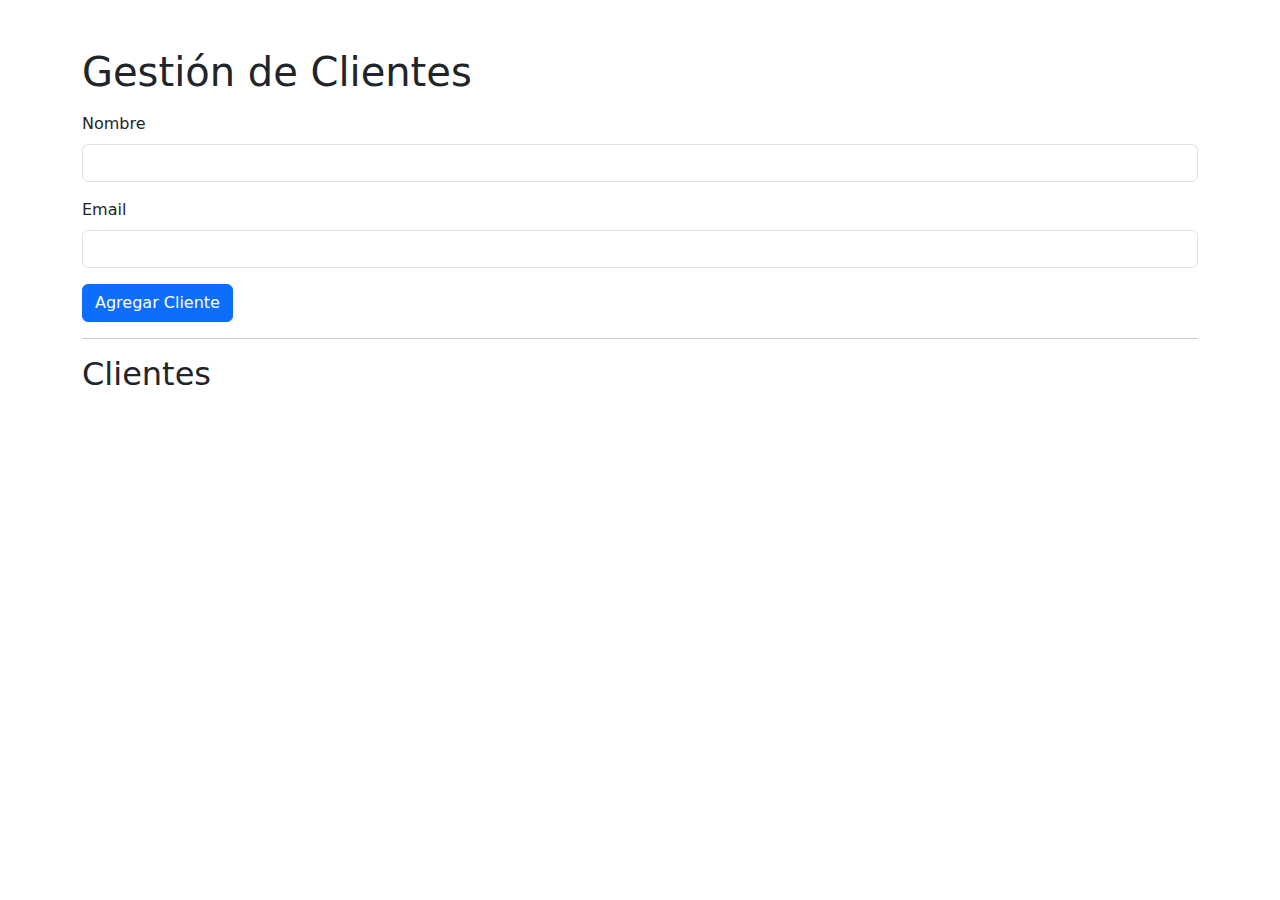
<file: ejemploBancario/index.html>
<!DOCTYPE html>
<html lang="en">
<head>
    <meta charset="UTF-8">
    <meta name="viewport" content="width=device-width, initial-scale=1.0">
    <title>Gestión de Clientes</title>
    <link href="https://cdn.jsdelivr.net/npm/bootstrap@5.3.0/dist/css/bootstrap.min.css" rel="stylesheet">
</head>
<body>
    <div class="container mt-5">
        <h1>Gestión de Clientes</h1>
        <form id="clienteForm" class="mt-3">
            <div class="mb-3">
                <label for="nombre" class="form-label">Nombre</label>
                <input type="text" class="form-control" id="nombre" required>
            </div>
            <div class="mb-3">
                <label for="email" class="form-label">Email</label>
                <input type="email" class="form-control" id="email" required>
            </div>
            <button type="submit" class="btn btn-primary">Agregar Cliente</button>
        </form>
        <hr>
        <h2>Clientes</h2>
        <ul id="clienteList" class="list-group"></ul>
    </div>
    <script type="module">
        import { crearCliente, listarClientes } from "./controllers/ClientController.js";

        const clienteForm = document.getElementById("clienteForm");
        const clienteList = document.getElementById("clienteList");

        clienteForm.addEventListener("submit", (event) => {
            event.preventDefault();
            const nombre = document.getElementById("nombre").value;
            const email = document.getElementById("email").value;
            const cliente = crearCliente(nombre, email);
            mostrarClientes();
            clienteForm.reset();
        });

        function mostrarClientes() {
            clienteList.innerHTML = "";
            const clientes = listarClientes();
            clientes.forEach((cliente) => {
                const li = document.createElement("li");
                li.className = "list-group-item";
                li.textContent = `${cliente.nombre} (${cliente.email})`;
                clienteList.appendChild(li);
            });
        }

        mostrarClientes();
    </script>
</body>
</html>
</file>
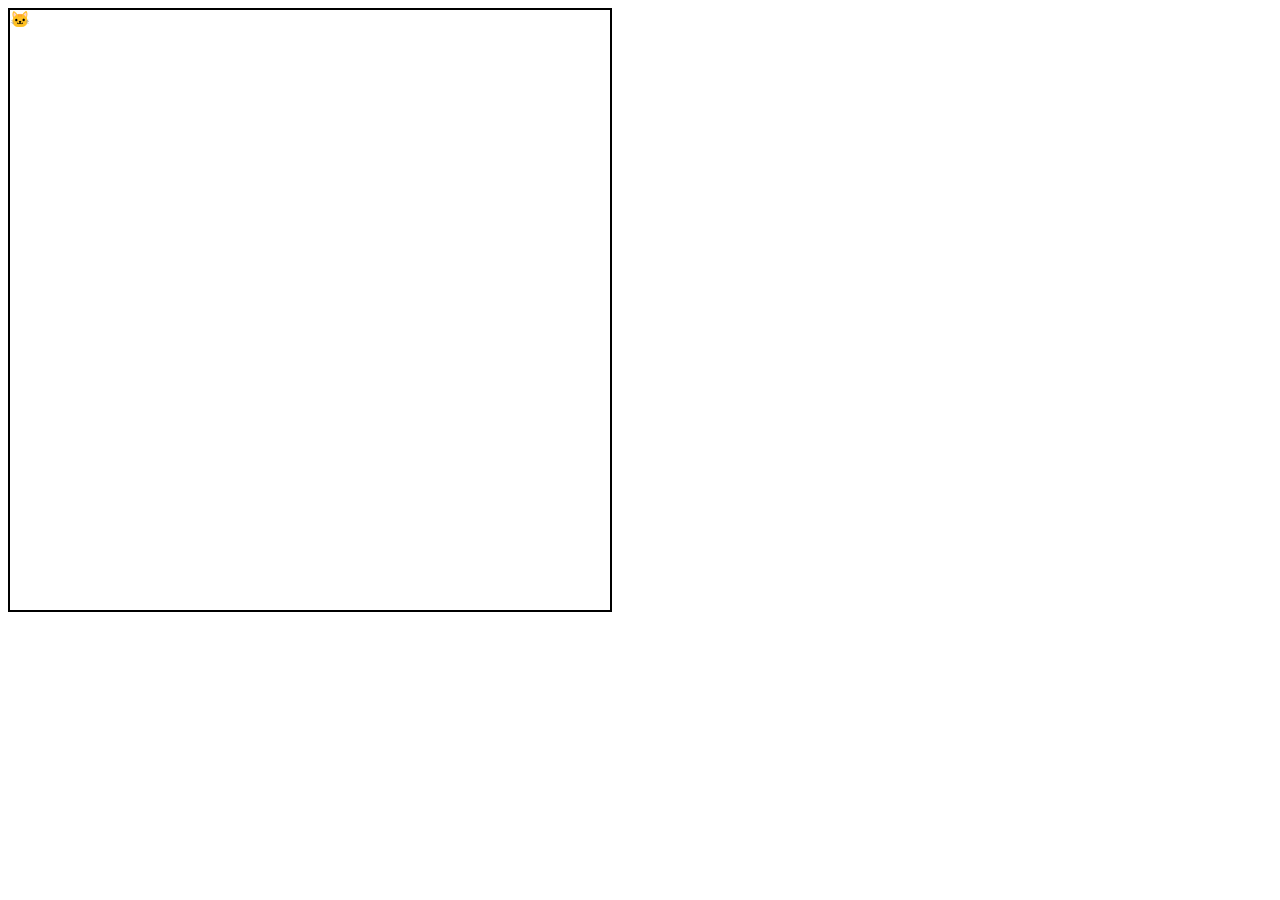
<file: ejemplojuego/index.html>
<!DOCTYPE html>
<html lang="es">
<head>
  <meta charset="UTF-8">
  <meta name="viewport" content="width=device-width, initial-scale=1.0">
  <title>Gato cabrón</title>
  <script src="https://code.jquery.com/jquery-3.7.1.min.js" integrity="sha256-/JqT3SQfawRcv/BIHPThkBvs0OEvtFFmqPF/lYI/Cxo=" crossorigin="anonymous"></script>
  <script>
    $(document).ready(function() {
    const $cat = $('#cat');
    const $gameArea = $('#game-area');
    const $result = $('#result');
    let hoverTimeout;
    let gameStopped = false;

    function moveCat() {
        if (gameStopped) return; // Detener el movimiento si el juego ha terminado

        const gameAreaWidth = $gameArea.width();
        const gameAreaHeight = $gameArea.height();

        // Generar nuevas coordenadas aleatorias
        const newLeft = Math.random() * (gameAreaWidth - $cat.width());
        const newTop = Math.random() * (gameAreaHeight - $cat.height());

        // Mover al gato
        $cat.css({
            left: newLeft + 'px',
            top: newTop + 'px'
        });
    }

    // Evento de clic en el gato
    $cat.on('click', function(event) {
        event.stopPropagation(); // Evitar que el clic afecte al div contenedor
        if (!gameStopped) {
            clearTimeout(hoverTimeout); // Cancelar cualquier temporizador activo
            gameStopped = true; // Detener el juego
            $result.text('¡Me atrapaste! El gato se rinde y ya no huirá más.');
            $cat.off('mouseenter mouseleave'); // Desactivar el hover
        }
    });

    // Evento de hover sobre el gato
    $cat.on('mouseenter', function() {
        if (gameStopped) return; // No hacer nada si el juego ha terminado

        hoverTimeout = setTimeout(function() {
            $result.text('¡El gato escapó porque te quedaste mirándolo demasiado!');
            moveCat();
        }, 500); // Esperar 1 segundo antes de que escape
    });

    $cat.on('mouseleave', function() {
        if (gameStopped) return; // No hacer nada si el juego ha terminado

        clearTimeout(hoverTimeout); // Cancelar el escape si el ratón se mueve fuera del gato
    });

    // Evento para mover al gato cada vez que alguien haga clic en el área de juego
    $gameArea.on('click', function() {
        if (gameStopped) return; // No hacer nada si el juego ha terminado

        $result.text('¡Fallaste! El gato se escapó...');
        moveCat();
    });

    // Mover al gato inicialmente
    moveCat();
});

  </script>
</head>
<body>
  <div id="game-area" style="position: relative; width: 600px; height: 600px; border: 2px solid black;">
    <div id="cat" style="position: absolute; width: 20px; height: 20px; background-color: white; border-radius: 50%; cursor: pointer;">
        🐱
    </div>
</div>
<p id="result"></p>

</body>
</html>
</file>
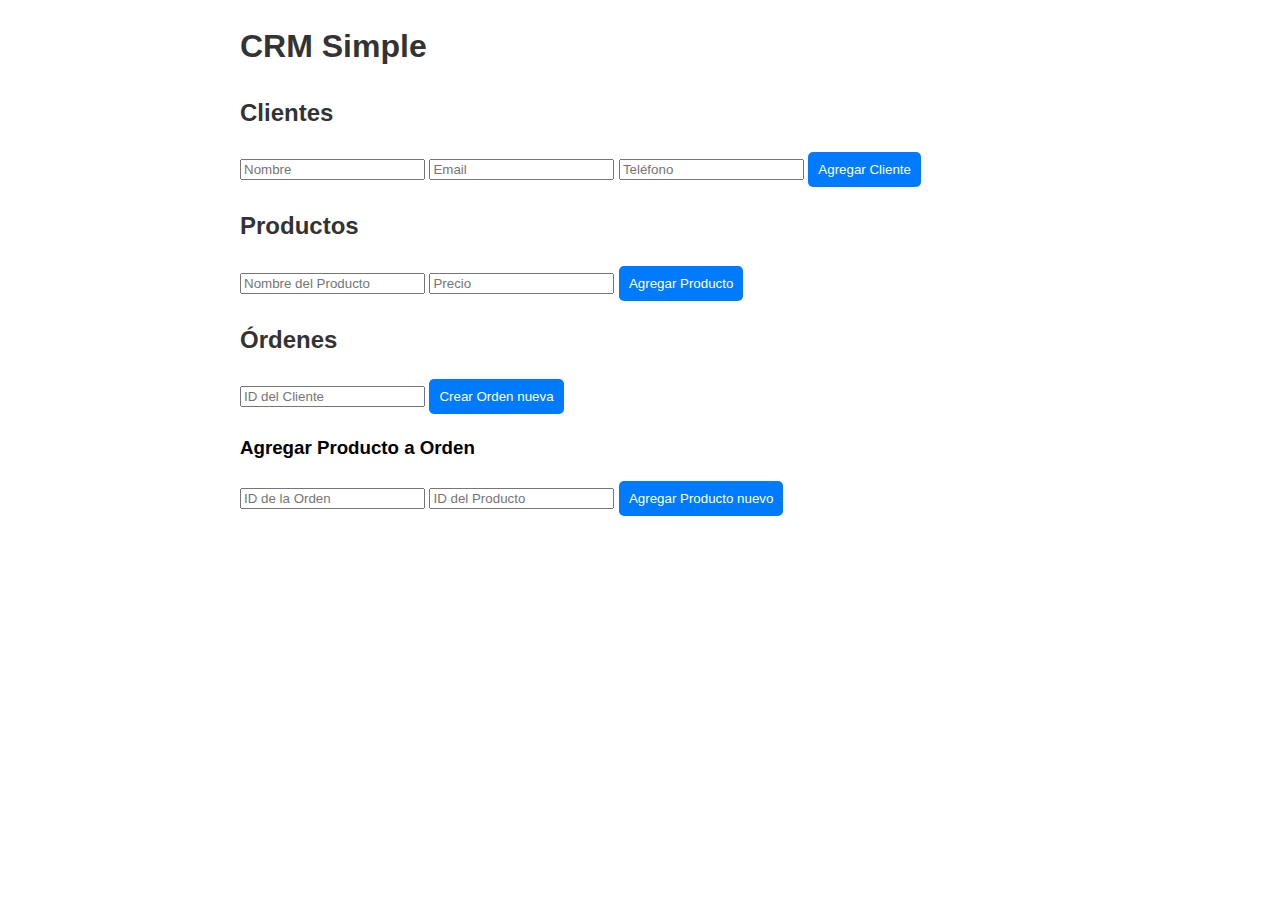
<file: ejercicio4/index.html>
<!DOCTYPE html>
<html lang="en">
<head>
  <meta charset="UTF-8">
  <meta name="viewport" content="width=device-width, initial-scale=1.0">
  <title>CRM Simple</title>
  <link rel="stylesheet" href="css/style.css">
  <script src="js/index.js"></script>
</head>
<body>
  <div class="container">
    <h1>CRM Simple</h1>

    <div class="section" id="clientes">
      <h2>Clientes</h2>
      <ul id="listaClientes"></ul>
      <input type="text" id="nombreCliente" placeholder="Nombre">
      <input type="email" id="emailCliente" placeholder="Email">
      <input type="text" id="telefonoCliente" placeholder="Teléfono">
      <button onclick="agregarCliente()">Agregar Cliente</button>
    </div>

    <div class="section" id="productos">
      <h2>Productos</h2>
      <ul id="listaProductos"></ul>
      <input type="text" id="nombreProducto" placeholder="Nombre del Producto">
      <input type="number" id="precioProducto" placeholder="Precio">
      <button onclick="agregarProducto()">Agregar Producto</button>
    </div>

    <div class="section" id="ordenes">
      <h2>Órdenes</h2>
      <ul id="listaOrdenes"></ul>
      <input type="number" id="idClienteOrden" placeholder="ID del Cliente">
      <button onclick="crearOrden()">Crear Orden nueva</button>

      <h3>Agregar Producto a Orden</h3>
      <input type="number" id="idOrden" placeholder="ID de la Orden">
      <input type="number" id="idProductoOrden" placeholder="ID del Producto">
      <button onclick="agregarProductoAOrden()">Agregar Producto nuevo</button>
    </div>
  </div>
</body>
</html>
</file>
<file: ejercicio4/css/style.css>
body {
    font-family: Arial, sans-serif;
    margin: 20px;
    line-height: 1.6;
  }
  h1, h2 {
    color: #333;
  }
  .container {
    max-width: 800px;
    margin: 0 auto;
  }
  .section {
    margin-bottom: 20px;
  }
  button {
    background-color: #007BFF;
    color: white;
    border: none;
    padding: 10px;
    cursor: pointer;
    border-radius: 5px;
  }
  button:hover {
    background-color: #0056b3;
  }
  ul {
    list-style: none;
    padding: 0;
  }
  li {
    margin-bottom: 5px;
  }
</file>
